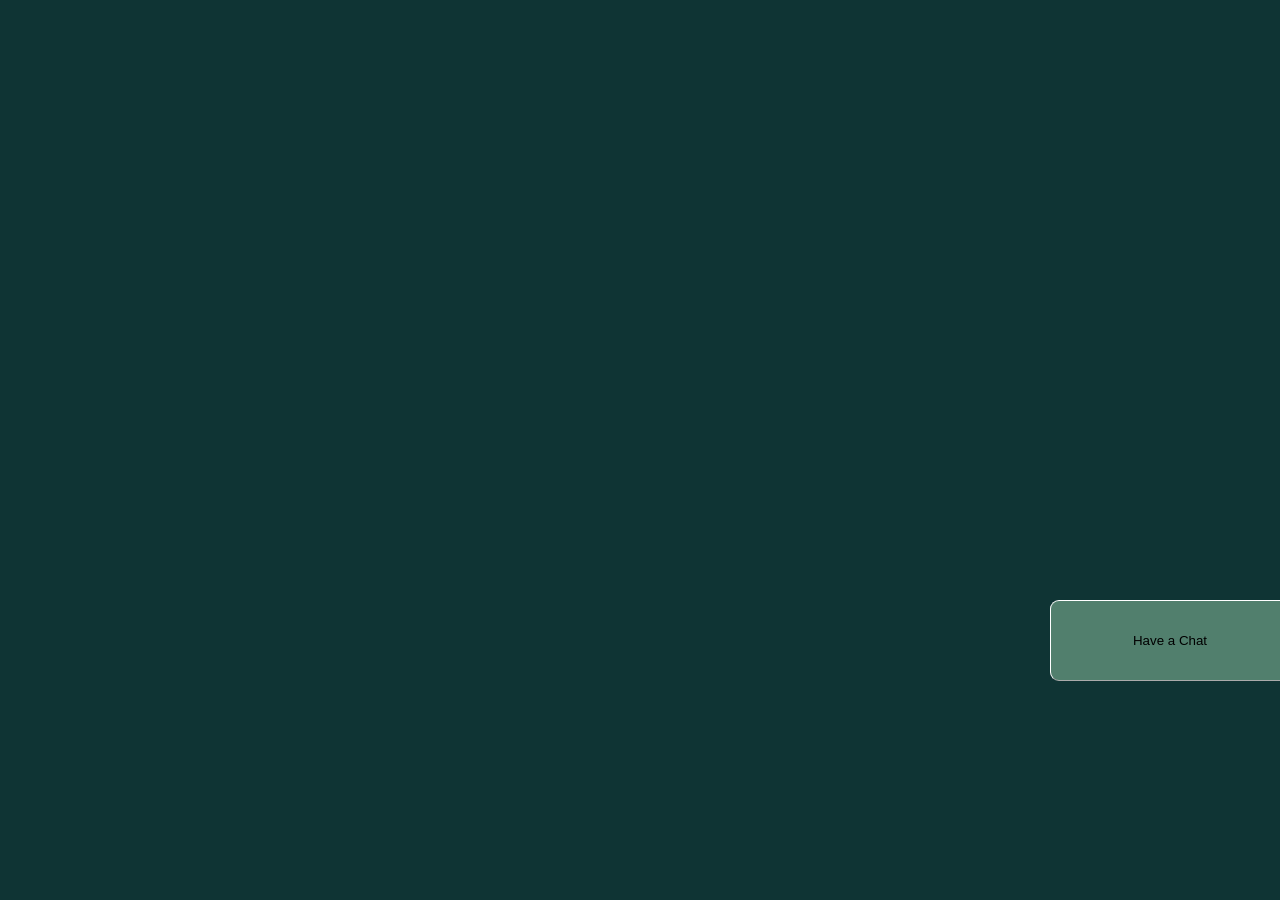
<file: index.html>
<!DOCTYPE html>
<html lang="en">
<head> 
    <meta charset="UTF-8">
    <meta http-equiv="X-UA-Compatible" content="IE=edge">
    <meta name="viewport" content="width=device-width, initial-scale=1.0">
    <title>Advanced Appear App</title>
    <link rel="stylesheet" href="advanced-app-css.css">
</head>
<body>
    <div class="con">
        <div class="vor">
            <div class="con-1">
                <div class="da all">Dave</div>
                <div class="ol all">Ola</div>
                <div class="mi all">Mike</div>
            </div>
            <div class="con-2">
                <div class="mu all">Musa</div>
                <div class="we all">West</div>
                <div class="bi all">Bida</div>
            </div>
        </div>
        <div class="bot">
            <button class="but">Have a Chat</button>
        </div>
        <div class="iam">
            Here I am. الله يسلمك<span class="wave">👋</span>
        </div>
    </div>
    <script src="/advanced-app-js.js"></script>
</body>
</html>
</file>
<file: advanced-app-css.css>
*{
    margin: 0;
    padding: 0;
    box-sizing: border-box;
}

body{
    background-color: rgb(15, 52, 52);
}


.con-1{
    display: flex;
    justify-content: center;
    justify-content: space-between;
    width: 70%;
    margin: auto;
    padding-top: 40px;
}

.con-2{
    display: flex;
    justify-content: center;
    align-items: center;
    justify-content: space-between;
    height: 70%;
    width: 70%;
    margin: auto;
}



.vor{
    height: 80vh;
    width: 100%;
    /* background-color: rgb(255, 255, 255); */
    display: none;
}



.all{
    border: 1px solid rgb(255, 254, 254);
    border-radius:9px;
    width: 10%;
    height: 7vh;
    text-align: center;
    padding-top: 17px;


    background-color:rgb(81, 127, 110);
    color: rgb(255, 255, 255);

    animation-name: frenzy;
}

.bot{
    display: flex;
    /* justify-content: center;*/
    align-items: center;
    position: absolute;
    left: 1050px;
    top: 600px;
}

.but{
    border-radius: 9px;
    border-width: 1px;
    border-color: white;
    box-shadow: none;
    background-color: rgb(81, 127, 109);
}

button{
    /* padding: 3rem; */
    width: 15rem;
    height: 9vh;
}


.all:hover{
    background-color: rgb(13, 13, 13);
    color: rgb(255, 255, 255);

    transition: .5s;
}

button:hover{
    background-color: black;
    transition: 1s;
    color: white;
}

.wave{
    font-size: 200px;
}

.iam{
    font-size: 100px;

    position: absolute;
    left: 300px;
    top: 170px;
    display: none;

}

.wave {
    animation-name: wave-animation;  
    animation-duration: 2.5s;        
    animation-iteration-count: infinite;  
    transform-origin: 70% 70%;       
    display: inline-block;
  }

  @keyframes wave-animation {
    0% { transform: rotate( 0.0deg) }
   10% { transform: rotate(14.0deg) }  /* The following five values can be played with to make the waving more or less extreme */
   20% { transform: rotate(-8.0deg) }
   30% { transform: rotate(14.0deg) }
   40% { transform: rotate(-4.0deg) }
   50% { transform: rotate(10.0deg) }
   60% { transform: rotate( 0.0deg) }  /* Reset for the last half to pause */
  100% { transform: rotate( 0.0deg) }
}
</file>
